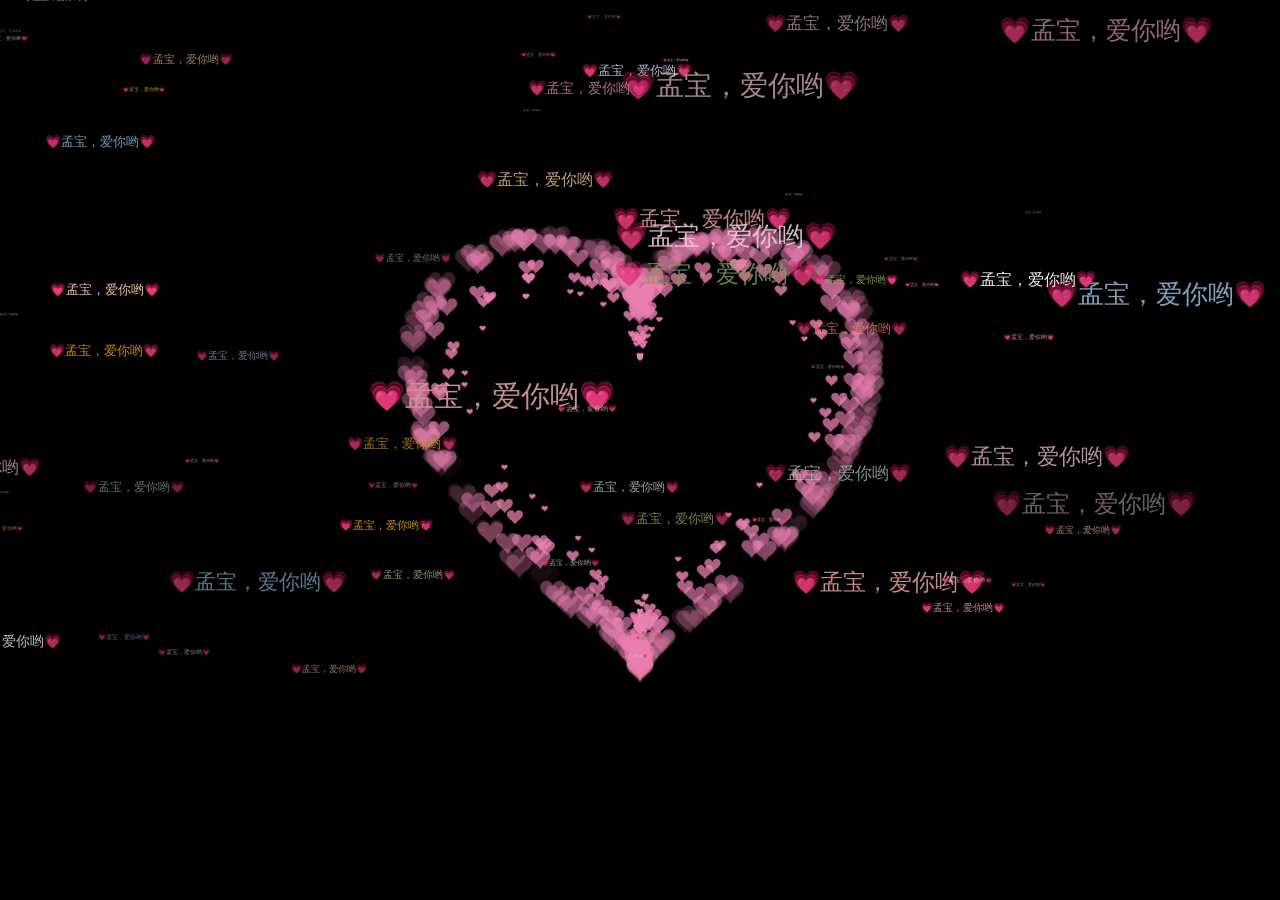
<file: index.html>
<!DOCTYPE html>
<html>
<head>
    <meta http-equiv="Content-Type" content="text/html; charset=UTF-8">
    <title>💗 Love you 💗 孟🐷💗</title>
    <style type="text/css">
        body {
            margin: 0;
            overflow: hidden;
            background: #000;
        }

        canvas {
            position: absolute;
            width: 100%;
            height: 100%;
        }

        #pinkboard {
            animation: anim 1.5s ease-in-out infinite;
            -webkit-animation: anim 1.5s ease-in-out infinite;
            -o-animation: anim 1.5s ease-in-out infinite;
            -moz-animation: anim 1.5s ease-in-out infinite;
        }

        @keyframes anim {
            0% {
                transform: scale(0.8);
            }
            25% {
                transform: scale(0.7);
            }
            50% {
                transform: scale(1);
            }
            75% {
                transform: scale(0.7);
            }
            100% {
                transform: scale(0.8);
            }
        }

        @-webkit-keyframes anim {
            0% {
                -webkit-transform: scale(0.8);
            }
            25% {
                -webkit-transform: scale(0.7);
            }
            50% {
                -webkit-transform: scale(1);
            }
            75% {
                -webkit-transform: scale(0.7);
            }
            100% {
                -webkit-transform: scale(0.8);
            }
        }

        @-o-keyframes anim {
            0% {
                -o-transform: scale(0.8);
            }
            25% {
                -o-transform: scale(0.7);
            }
            50% {
                -o-transform: scale(1);
            }
            75% {
                -o-transform: scale(0.7);
            }
            100% {
                -o-transform: scale(0.8);
            }
        }

        @-moz-keyframes anim {
            0% {
                -moz-transform: scale(0.8);
            }
            25% {
                -moz-transform: scale(0.7);
            }
            50% {
                -moz-transform: scale(1);
            }
            75% {
                -moz-transform: scale(0.7);
            }
            100% {
                -moz-transform: scale(0.8);
            }
        }

        #name {
            position: absolute;
            top: 50%;
            left: 50%;
            transform: translate(-50%, -50%);
            margin-top: -20px;
            font-size: 46px;
            color: #ea80b0;
        }
    </style>
</head>
<body>
<canvas id="pinkboard" width="1920" height="947"></canvas>
<canvas id="canvas" width="1920" height="947"></canvas>

<script type="text/javascript">
    var loverName = "💗孟宝，爱你哟💗"
    const colors = [
        "#eec996",
        "#8fb7d3",
        "#b7d4c6",
        "#c3bedd",
        "#f1d5e4",
        "#cae1d3",
        "#f3c89d",
        "#d0b0c3",
        "#819d53",
        "#c99294",
        "#cec884",
        "#ff8e70",
        "#e0a111",
        "#fffdf6",
        "#cbd7ac",
        "#e8c6c0",
        "#dc9898",
        "#ecc8ba",
    ]; //用来设置的颜      var canvas = document.getElementById("canvas");
    var ctx = canvas.getContext("2d");
    let count = 1;

    var ww = window.innerWidth;
    var wh = window.innerHeight;

    var hearts = [];

    function init() {
        requestAnimationFrame(render);
        canvas.width = ww;
        canvas.height = wh;
        for (var i = 0; i < 100; i++) {
            hearts.push(new Heart());
        }
    }

    function Heart() {
        this.x = Math.random() * ww;
        this.y = Math.random() * wh;
        this.opacity = Math.random() * 0.5 + 0.5;
        this.vel = {
            x: (Math.random() - 0.5) * 4,
            y: (Math.random() - 0.5) * 4,
        };
        this.targetScale = Math.random() * 0.15 + 0.02;
        this.scale = this.targetScale * Math.random();
    }

    Heart.prototype.update = function (i) {
        this.x += this.vel.x;
        this.y += this.vel.y;

        this.scale += (this.targetScale - this.scale) * 0.01;
        if (this.x - this.width > ww || this.x + this.width < 0) {
            this.scale = 0;
            this.x = Math.random() * ww;
        }
        if (this.y - this.height > wh || this.y + this.height < 0) {
            this.scale = 0;
            this.y = Math.random() * wh;
        }
        this.width = 473.8;
        this.height = 408.6;
    };
    Heart.prototype.draw = function (i) {
        ctx.globalAlpha = this.opacity;
        ctx.font = `${180 * this.scale}px "微软雅黑"`;
        // ctx.font="20px";
        ctx.fillStyle = colors[i % 18];
        ctx.fillText(
            loverName,
            this.x - this.width * 0.5,
            this.y - this.height * 0.5,
            this.width,
            this.height
        );
        // ctx.drawImage(
        //   heartImage,
        //   this.x - this.width * 0.5,
        //   this.y - this.height * 0.5,
        //   this.width,
        //   this.height
        // );
    };

    function render() {
        ctx.clearRect(0, 0, ww, wh);
        // ctx.globalAlpha = 1;
        // ctx.fillStyle = "rgba(255,255,255,0.3)";
        // ctx.fillRect(0, 0, ww, wh);
        for (var i = 0; i < 100; i++) {
            hearts[i].update(i);
            hearts[i].draw(i);
        }
        requestAnimationFrame(render);
    }

    init();

    // var heartImage = new Image();
    // heartImage.onload = init();
    // heartImage.src =
    //   "[data-uri]";

    window.addEventListener("resize", function () {
        ww = window.innerWidth;
        wh = window.innerHeight;
    });
</script>
<script>
    /*
     * Settings
     */
    var settings = {
        particles: {
            length: 500, // maximum amount of particles
            duration: 2, // particle duration in sec
            velocity: 100, // particle velocity in pixels/sec
            effect: -0.75, // play with this for a nice effect
            size: 30, // particle size in pixels
        },
    };

    /*
     * RequestAnimationFrame polyfill by Erik M?ller
     */
    (function () {
        var b = 0;
        var c = ["ms", "moz", "webkit", "o"];
        for (var a = 0; a < c.length && !window.requestAnimationFrame; ++a) {
            window.requestAnimationFrame = window[c[a] + "RequestAnimationFrame"];
            window.cancelAnimationFrame =
                window[c[a] + "CancelAnimationFrame"] ||
                window[c[a] + "CancelRequestAnimationFrame"];
        }
        if (!window.requestAnimationFrame) {
            window.requestAnimationFrame = function (h, e) {
                var d = new Date().getTime();
                var f = Math.max(0, 16 - (d - b));
                var g = window.setTimeout(function () {
                    h(d + f);
                }, f);
                b = d + f;
                return g;
            };
        }
        if (!window.cancelAnimationFrame) {
            window.cancelAnimationFrame = function (d) {
                clearTimeout(d);
            };
        }
    })();

    /*
     * Point class
     */
    var Point = (function () {
        function Point(x, y) {
            this.x = typeof x !== "undefined" ? x : 0;
            this.y = typeof y !== "undefined" ? y : 0;
        }

        Point.prototype.clone = function () {
            return new Point(this.x, this.y);
        };
        Point.prototype.length = function (length) {
            if (typeof length == "undefined")
                return Math.sqrt(this.x * this.x + this.y * this.y);
            this.normalize();
            this.x *= length;
            this.y *= length;
            return this;
        };
        Point.prototype.normalize = function () {
            var length = this.length();
            this.x /= length;
            this.y /= length;
            return this;
        };
        return Point;
    })();

    /*
     * Particle class
     */

    var Particle = (function () {
        function Particle() {
            this.position = new Point();
            this.velocity = new Point();
            this.acceleration = new Point();
            this.age = 0;
        }

        Particle.prototype.initialize = function (x, y, dx, dy) {
            this.position.x = x;
            this.position.y = y;
            this.velocity.x = dx;
            this.velocity.y = dy;
            this.acceleration.x = dx * settings.particles.effect;
            this.acceleration.y = dy * settings.particles.effect;
            this.age = 0;
        };
        Particle.prototype.update = function (deltaTime) {
            this.position.x += this.velocity.x * deltaTime;
            this.position.y += this.velocity.y * deltaTime;
            this.velocity.x += this.acceleration.x * deltaTime;
            this.velocity.y += this.acceleration.y * deltaTime;
            this.age += deltaTime;
        };
        Particle.prototype.draw = function (context, image) {
            function ease(t) {
                return --t * t * t + 1;
            }

            var size = image.width * ease(this.age / settings.particles.duration);
            context.globalAlpha = 1 - this.age / settings.particles.duration;
            context.drawImage(
                image,
                this.position.x - size / 2,
                this.position.y - size / 2,
                size,
                size
            );
        };
        return Particle;
    })();

    /*
     * ParticlePool class
     */
    var ParticlePool = (function () {
        var particles,
            firstActive = 0,
            firstFree = 0,
            duration = settings.particles.duration;

        function ParticlePool(length) {
            // create and populate particle pool
            particles = new Array(length);
            for (var i = 0; i < particles.length; i++)
                particles[i] = new Particle();
        }

        ParticlePool.prototype.add = function (x, y, dx, dy) {
            particles[firstFree].initialize(x, y, dx, dy);

            // handle circular queue
            firstFree++;
            if (firstFree == particles.length) firstFree = 0;
            if (firstActive == firstFree) firstActive++;
            if (firstActive == particles.length) firstActive = 0;
        };
        ParticlePool.prototype.update = function (deltaTime) {
            var i;

            // update active particles
            if (firstActive < firstFree) {
                for (i = firstActive; i < firstFree; i++)
                    particles[i].update(deltaTime);
            }
            if (firstFree < firstActive) {
                for (i = firstActive; i < particles.length; i++)
                    particles[i].update(deltaTime);
                for (i = 0; i < firstFree; i++) particles[i].update(deltaTime);
            }

            // remove inactive particles
            while (
                particles[firstActive].age >= duration &&
                firstActive != firstFree
                ) {
                firstActive++;
                if (firstActive == particles.length) firstActive = 0;
            }
        };
        ParticlePool.prototype.draw = function (context, image) {
            // draw active particles
            if (firstActive < firstFree) {
                for (i = firstActive; i < firstFree; i++)
                    particles[i].draw(context, image);
            }
            if (firstFree < firstActive) {
                for (i = firstActive; i < particles.length; i++)
                    particles[i].draw(context, image);
                for (i = 0; i < firstFree; i++) particles[i].draw(context, image);
            }
        };
        return ParticlePool;
    })();

    /*
     * Putting it all together
     */
    (function (canvas) {
        var context = canvas.getContext("2d"),
            particles = new ParticlePool(settings.particles.length),
            particleRate =
                settings.particles.length / settings.particles.duration, // particles/sec
            time;

        // get point on heart with -PI <= t <= PI
        function pointOnHeart(t) {
            return new Point(
                160 * Math.pow(Math.sin(t), 3),
                130 * Math.cos(t) -
                50 * Math.cos(2 * t) -
                20 * Math.cos(3 * t) -
                10 * Math.cos(4 * t) +
                25
            );
        }

        // creating the particle image using a dummy canvas
        var image = (function () {
            var canvas = document.createElement("canvas"),
                context = canvas.getContext("2d");
            canvas.width = settings.particles.size;
            canvas.height = settings.particles.size;

            // helper function to create the path
            function to(t) {
                var point = pointOnHeart(t);
                point.x =
                    settings.particles.size / 2 +
                    (point.x * settings.particles.size) / 350;
                point.y =
                    settings.particles.size / 2 -
                    (point.y * settings.particles.size) / 350;
                return point;
            }

            // create the path
            context.beginPath();
            var t = -Math.PI;
            var point = to(t);
            context.moveTo(point.x, point.y);
            while (t < Math.PI) {
                t += 0.01; // baby steps!
                point = to(t);
                context.lineTo(point.x, point.y);
            }
            context.closePath();
            // create the fill
            context.fillStyle = "#ea80b0";
            context.fill();
            // create the image
            var image = new Image();
            image.src = canvas.toDataURL();
            return image;
        })();

        // render that thing!
        function render() {
            // next animation frame
            requestAnimationFrame(render);

            // update time
            var newTime = new Date().getTime() / 1000,
                deltaTime = newTime - (time || newTime);
            time = newTime;

            // clear canvas
            context.clearRect(0, 0, canvas.width, canvas.height);

            // create new particles
            var amount = particleRate * deltaTime;
            for (var i = 0; i < amount; i++) {
                var pos = pointOnHeart(Math.PI - 2 * Math.PI * Math.random());
                var dir = pos.clone().length(settings.particles.velocity);
                particles.add(
                    canvas.width / 2 + pos.x,
                    canvas.height / 2 - pos.y,
                    dir.x,
                    -dir.y
                );
            }

            // update and draw particles
            particles.update(deltaTime);
            particles.draw(context, image);
        }

        // handle (re-)sizing of the canvas
        function onResize() {
            canvas.width = canvas.clientWidth;
            canvas.height = canvas.clientHeight;
        }

        window.onresize = onResize;

        // delay rendering bootstrap
        setTimeout(function () {
            onResize();
            render();
        }, 10);
    })(document.getElementById("pinkboard"));

</script>

</body>
</html>
</file>
